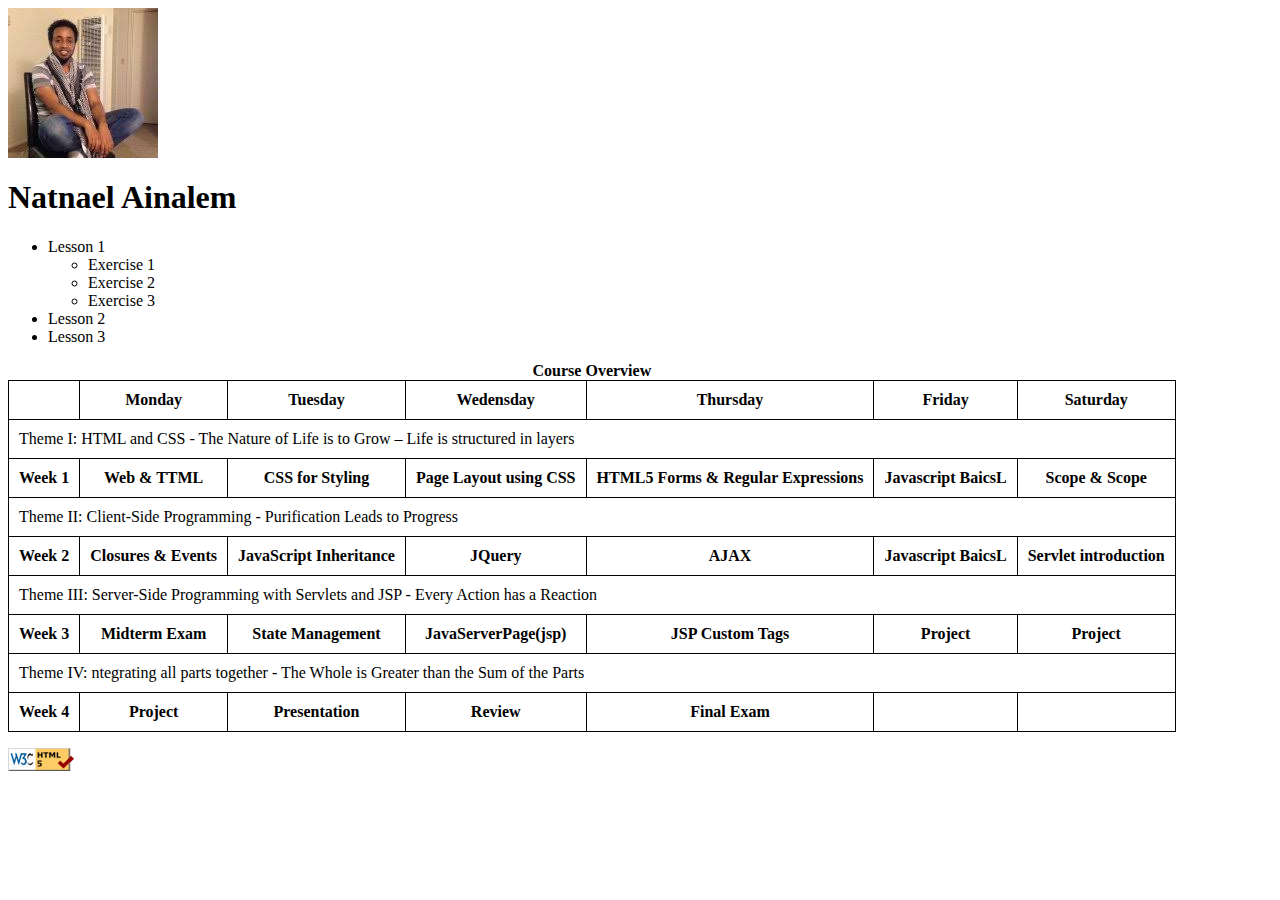
<file: index.html>
<html lang="en">
<head>
    <meta charset="UTF-8">
    <meta name="viewport" content="width=device-width, initial-scale=1.0">
    <title>Document</title>
    <style>
        table,
        th,
        td{
            padding: 10px;
            border: 1px solid black;
            border-collapse: collapse;
        }
    </style>
</head>
<body>
    <img src="[data-uri]" alt="Natnael Ainalem">
   <h1>Natnael Ainalem</h1>
   <ul>
       <li> Lesson 1
          <ul>
              <li>Exercise 1 </li>
              <li>Exercise 2</li>
              <li>Exercise 3 </li>
            </ul> 
       </li>
       <li> Lesson 2</li>
       <li> Lesson 3</li> 
   </ul>

   <table>
       <caption><strong>Course Overview</strong> </caption>
       <tr><th></th><th>Monday</th><th>Tuesday</th><th>Wedensday</th><th>Thursday</th><th>Friday</th><th>Saturday</th></tr>
       <tr><td colspan = "7"> Theme I: HTML and CSS - The Nature of Life is to Grow – Life is structured in layers</td></tr>
       <tr><th>Week 1</th><th>Web & TTML</th><th>CSS for Styling</th><th>Page Layout using CSS</th><th>HTML5 Forms & Regular Expressions</th><th>Javascript BaicsL</th><th>Scope & Scope</th></tr>
       <tr><td colspan = "7"> Theme II: Client-Side Programming - Purification Leads to Progress </td></tr>
       <tr><th>Week 2</th><th>Closures & Events</th><th>JavaScript Inheritance</th><th>JQuery</th><th>AJAX</th><th>Javascript BaicsL</th><th>Servlet introduction</th></tr>
       <tr><td colspan = "7"> Theme III: Server-Side Programming with Servlets and JSP - Every Action has a Reaction </td></tr>
       <tr><th>Week 3</th><th>Midterm Exam</th><th>State Management</th><th>JavaServerPage(jsp)</th><th>JSP Custom Tags</th><th>Project</th><th>Project</th></tr>
       <tr><td colspan = "7"> Theme IV: ntegrating all parts together - The Whole is Greater than the Sum of the Parts </td></tr>
       <tr><th>Week 4</th><th>Project</th><th>Presentation</th><th>Review</th><th>Final Exam</th><th></th><th></th></tr>
   </table>

   <p> 
    <a href="https://validator.w3.org/check/referer"  referrerpolicy="no-referrer-when-downgrade"> 
       <img src="Resources\html5_validator.png" alt="Validate" /> 
    </a>
 </p>
 
</body>
</html>
</file>
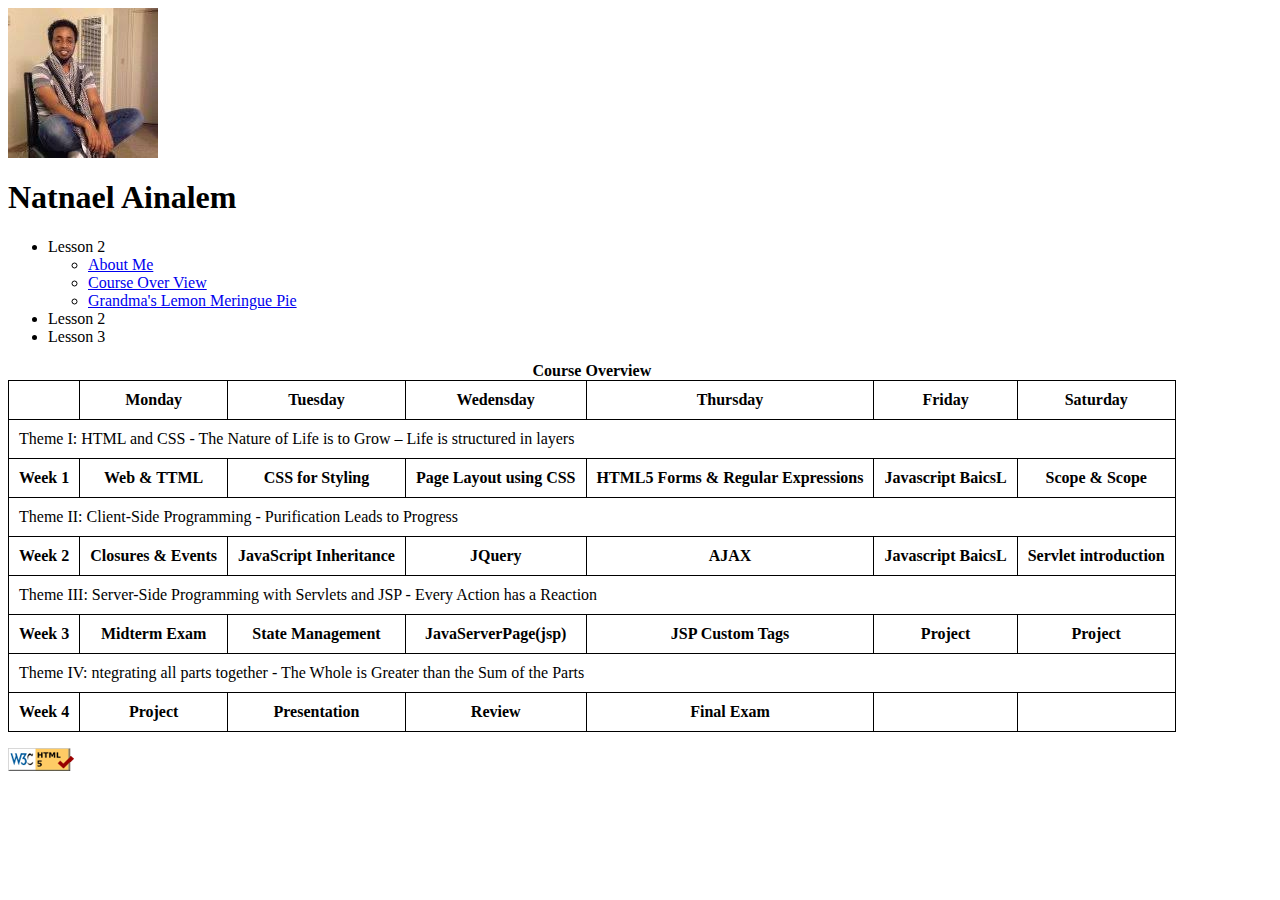
<file: Lab 11/index.html>
<html lang="en">
<head>
    <meta charset="UTF-8">
    <meta name="viewport" content="width=device-width, initial-scale=1.0">
    <title>Document</title>
    <style>
        table,
        th,
        td{
            padding: 10px;
            border: 1px solid black;
            border-collapse: collapse;
        }
    </style>
</head>
<body>
    <img src="[data-uri]" alt="Natnael Ainalem">
   <h1>Natnael Ainalem</h1>
   <ul>
       <li> Lesson 2
          <ul>
              <li><a href="Lab 2/aboutme.html">About Me</a></li> </li>
              <li> <a href="Lab 2\overview.html"> Course Over View </a></li>
              <li><a href="Lab 2\pie.html"> Grandma's Lemon Meringue Pie </a></li>
            </ul> 
       </li>
       <li> Lesson 2</li>
       <li> Lesson 3</li> 
   </ul>

   <table>
       <caption><strong>Course Overview</strong> </caption>
       <tr><th></th><th>Monday</th><th>Tuesday</th><th>Wedensday</th><th>Thursday</th><th>Friday</th><th>Saturday</th></tr>
       <tr><td colspan = "7"> Theme I: HTML and CSS - The Nature of Life is to Grow – Life is structured in layers</td></tr>
       <tr><th>Week 1</th><th>Web & TTML</th><th>CSS for Styling</th><th>Page Layout using CSS</th><th>HTML5 Forms & Regular Expressions</th><th>Javascript BaicsL</th><th>Scope & Scope</th></tr>
       <tr><td colspan = "7"> Theme II: Client-Side Programming - Purification Leads to Progress </td></tr>
       <tr><th>Week 2</th><th>Closures & Events</th><th>JavaScript Inheritance</th><th>JQuery</th><th>AJAX</th><th>Javascript BaicsL</th><th>Servlet introduction</th></tr>
       <tr><td colspan = "7"> Theme III: Server-Side Programming with Servlets and JSP - Every Action has a Reaction </td></tr>
       <tr><th>Week 3</th><th>Midterm Exam</th><th>State Management</th><th>JavaServerPage(jsp)</th><th>JSP Custom Tags</th><th>Project</th><th>Project</th></tr>
       <tr><td colspan = "7"> Theme IV: ntegrating all parts together - The Whole is Greater than the Sum of the Parts </td></tr>
       <tr><th>Week 4</th><th>Project</th><th>Presentation</th><th>Review</th><th>Final Exam</th><th></th><th></th></tr>
   </table>

   <p> 
    <a href="https://validator.w3.org/check/referer"> 
       <img src="Resources\html5_validator.png" alt="Validate" /> 
    </a>
 </p>
 
</body>
</html>
</file>
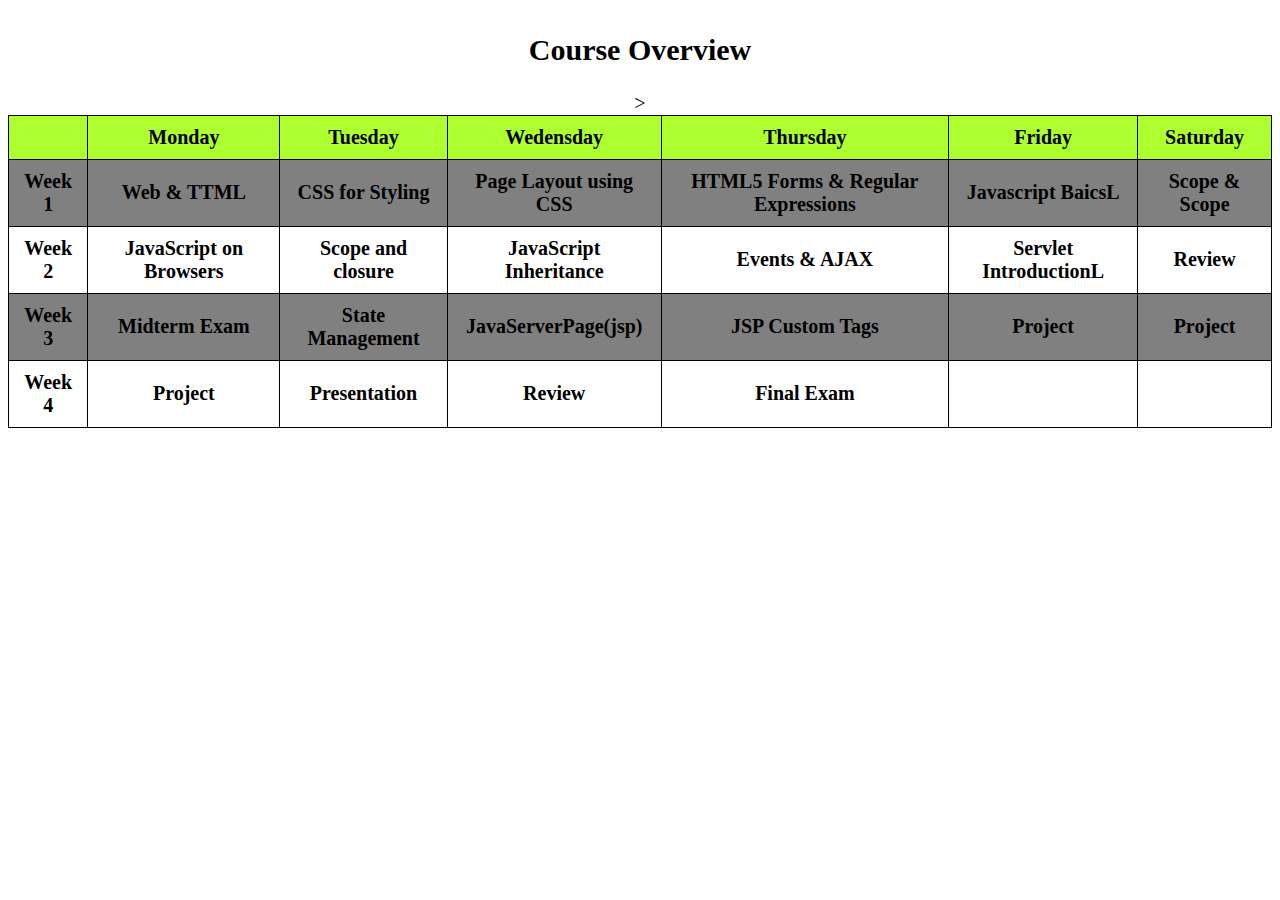
<file: Lab 2/overview.html>
<!DOCTYPE html>
<html lang="en">
<head>
    <meta charset="UTF-8">
    <meta name="viewport" content="width=device-width, initial-scale=1.0">
    <title>Document</title>
    <link rel="stylesheet" type="text/css" href="mystyle.css" >
    <style>
        table,
        th,
        td{
            padding: 10px;
            border: 1px solid black;
            border-collapse: collapse;
        }
    </style>
</head>
<body>
    <table>
        <caption><h2>Course Overview </h2>></caption>
        <tr class="colomun"><th ></th><th>Monday</th><th>Tuesday</th><th>Wedensday</th><th>Thursday</th><th>Friday</th><th>Saturday</th></tr>
        
        <tr class="odd"><th>Week 1</th><th>Web & TTML</th><th>CSS for Styling</th><th>Page Layout using CSS</th><th>HTML5 Forms & Regular Expressions</th><th>Javascript BaicsL</th><th>Scope & Scope</th></tr>
       
        <tr><th>Week 2</th><th>JavaScript on Browsers</th><th>Scope and closure</th><th>JavaScript Inheritance </th><th>Events & AJAX</th><th>Servlet IntroductionL</th><th>Review</th></tr>
        
        <tr class="odd"><th>Week 3</th><th>Midterm Exam</th><th>State Management</th><th>JavaServerPage(jsp)</th><th>JSP Custom Tags</th><th>Project</th><th>Project</th></tr>
        
        <tr><th>Week 4</th><th>Project</th><th>Presentation</th><th>Review</th><th>Final Exam</th><th></th><th></th></tr>
    </table>
    
</body>
</html>
</file>
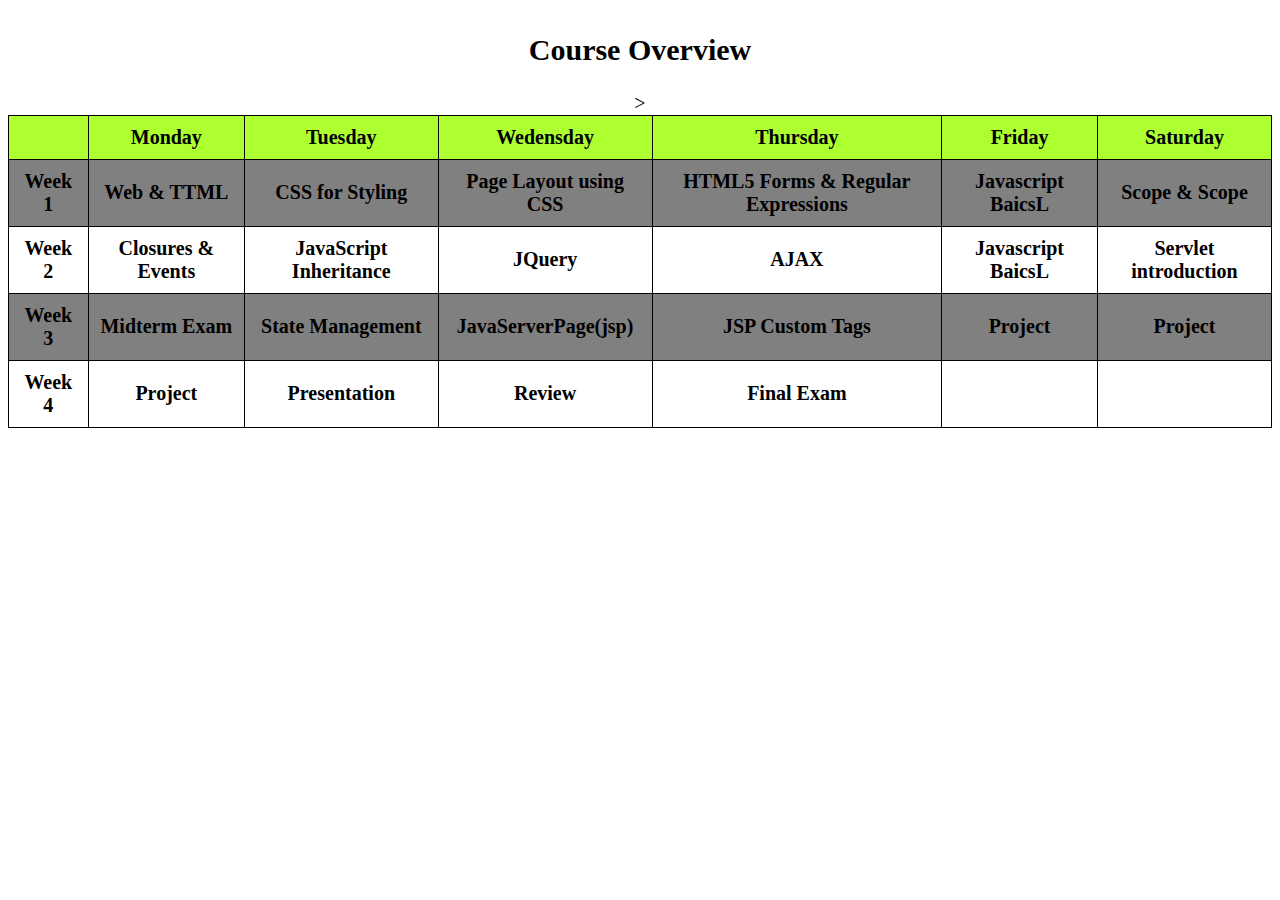
<file: Lab 11/Lab 2/overview.html>
<!DOCTYPE html>
<html lang="en">
<head>
    <meta charset="UTF-8">
    <meta name="viewport" content="width=device-width, initial-scale=1.0">
    <title>Document</title>
    <link rel="stylesheet" type="text/css" href="mystyle.css" >
    <style>
        table,
        th,
        td{
            padding: 10px;
            border: 1px solid black;
            border-collapse: collapse;
        }
    </style>
</head>
<body>
    <table>
        <caption><h2>Course Overview </h2>></caption>
        <tr class="colomun"><th ></th><th>Monday</th><th>Tuesday</th><th>Wedensday</th><th>Thursday</th><th>Friday</th><th>Saturday</th></tr>
        
        <tr class="odd"><th>Week 1</th><th>Web & TTML</th><th>CSS for Styling</th><th>Page Layout using CSS</th><th>HTML5 Forms & Regular Expressions</th><th>Javascript BaicsL</th><th>Scope & Scope</th></tr>
       
        <tr><th>Week 2</th><th>Closures & Events</th><th>JavaScript Inheritance</th><th>JQuery</th><th>AJAX</th><th>Javascript BaicsL</th><th>Servlet introduction</th></tr>
        
        <tr class="odd"><th>Week 3</th><th>Midterm Exam</th><th>State Management</th><th>JavaServerPage(jsp)</th><th>JSP Custom Tags</th><th>Project</th><th>Project</th></tr>
        
        <tr><th>Week 4</th><th>Project</th><th>Presentation</th><th>Review</th><th>Final Exam</th><th></th><th></th></tr>
    </table>
    
</body>
</html>
</file>
<file: Lab 2/mystyle.css>
.odd {
    background-color: grey;
}
.colomun {
    background-color: greenyellow;

}
body {
    font-size: 20px;
}
</file>
<file: Lab 11/Lab 2/mystyle.css>
.odd {
    background-color: grey;
}
.colomun {
    background-color: greenyellow;

}
body {
    font-size: 20px;
}
</file>
